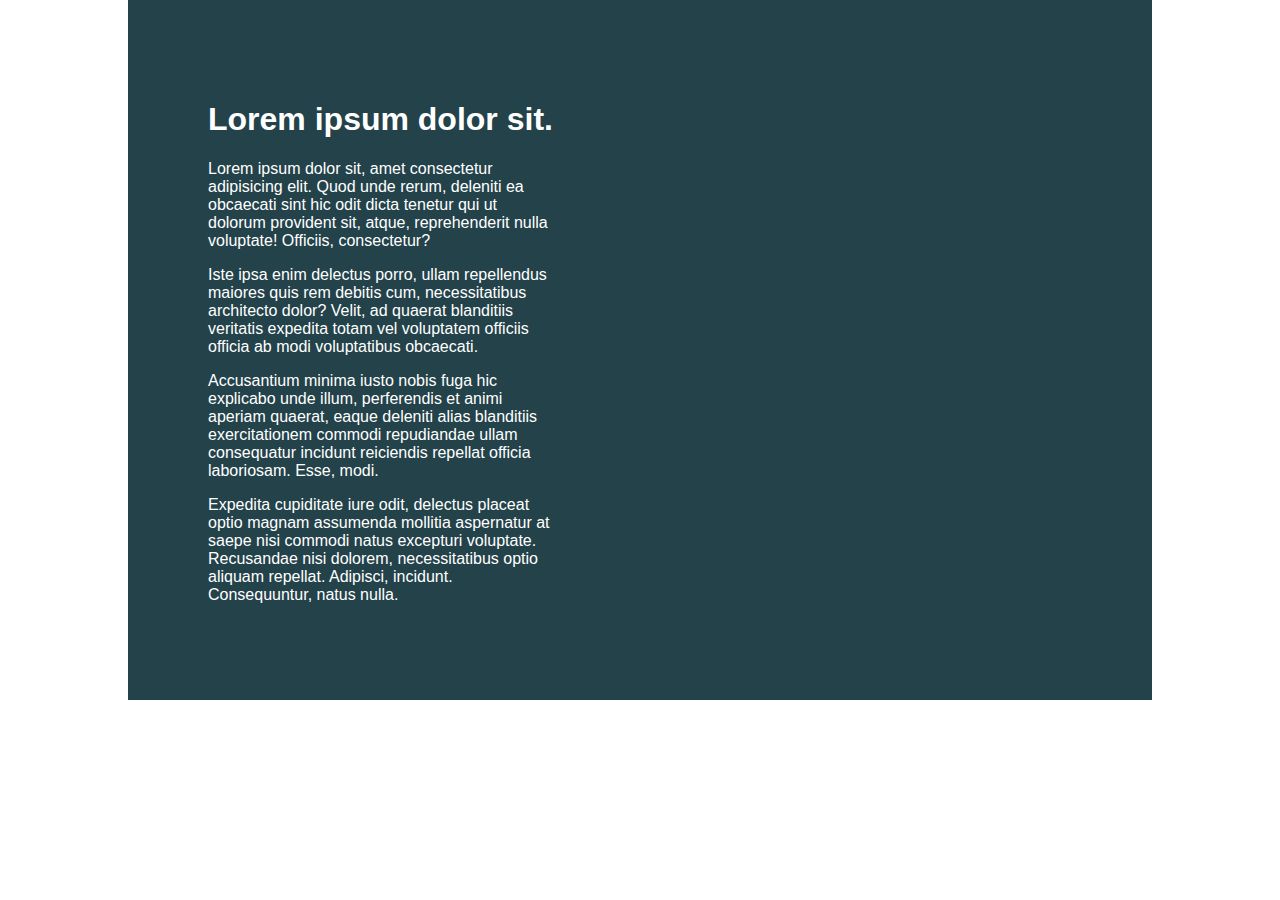
<file: challenge01/index.html>
<!DOCTYPE html>
<html lang="en">

<head>
    <meta charset="UTF-8">
    <meta name="viewport" content="width=device-width, initial-scale=1.0">
    <title>Day 01</title>

    <link rel="stylesheet" href="style.css">
</head>

<body>
    <div class="parent">
        <div class="child">
            <h1>Lorem ipsum dolor sit.</h1>
            <p>Lorem ipsum dolor sit, amet consectetur adipisicing elit. Quod unde rerum, deleniti ea obcaecati sint hic
                odit dicta tenetur qui ut dolorum provident sit, atque, reprehenderit nulla voluptate! Officiis,
                consectetur?</p>
            <p>Iste ipsa enim delectus porro, ullam repellendus maiores quis rem debitis cum, necessitatibus architecto
                dolor? Velit, ad quaerat blanditiis veritatis expedita totam vel voluptatem officiis officia ab modi
                voluptatibus obcaecati.</p>
            <p>Accusantium minima iusto nobis fuga hic explicabo unde illum, perferendis et animi aperiam quaerat, eaque
                deleniti alias blanditiis exercitationem commodi repudiandae ullam consequatur incidunt reiciendis
                repellat officia laboriosam. Esse, modi.</p>
            <p>Expedita cupiditate iure odit, delectus placeat optio magnam assumenda mollitia aspernatur at saepe nisi
                commodi natus excepturi voluptate. Recusandae nisi dolorem, necessitatibus optio aliquam repellat.
                Adipisci, incidunt. Consequuntur, natus nulla.</p>
        </div>
    </div>
</body>

</html>
</file>
<file: challenge01/style.css>
/* INSTRUCTIONS
 *
 * 1) Limit the total width of
 *    the .intro-conent to about half
 *    of it's parent
 *
 * 2) Stop the text from overflowing
 *    out the bottom at small screen
 *    widths
 *
 * You may modify the HTML if needed
 *
 */

* {
  box-sizing: border-box;
}

body {
  margin: 0;
  font-family: sans-serif;
}

.parent {
  background: #23424a;
  color: white;
  width: 80%;
  margin: 0 auto;

  padding: 5em;
}

.child {
  width: 40%;
}
</file>
